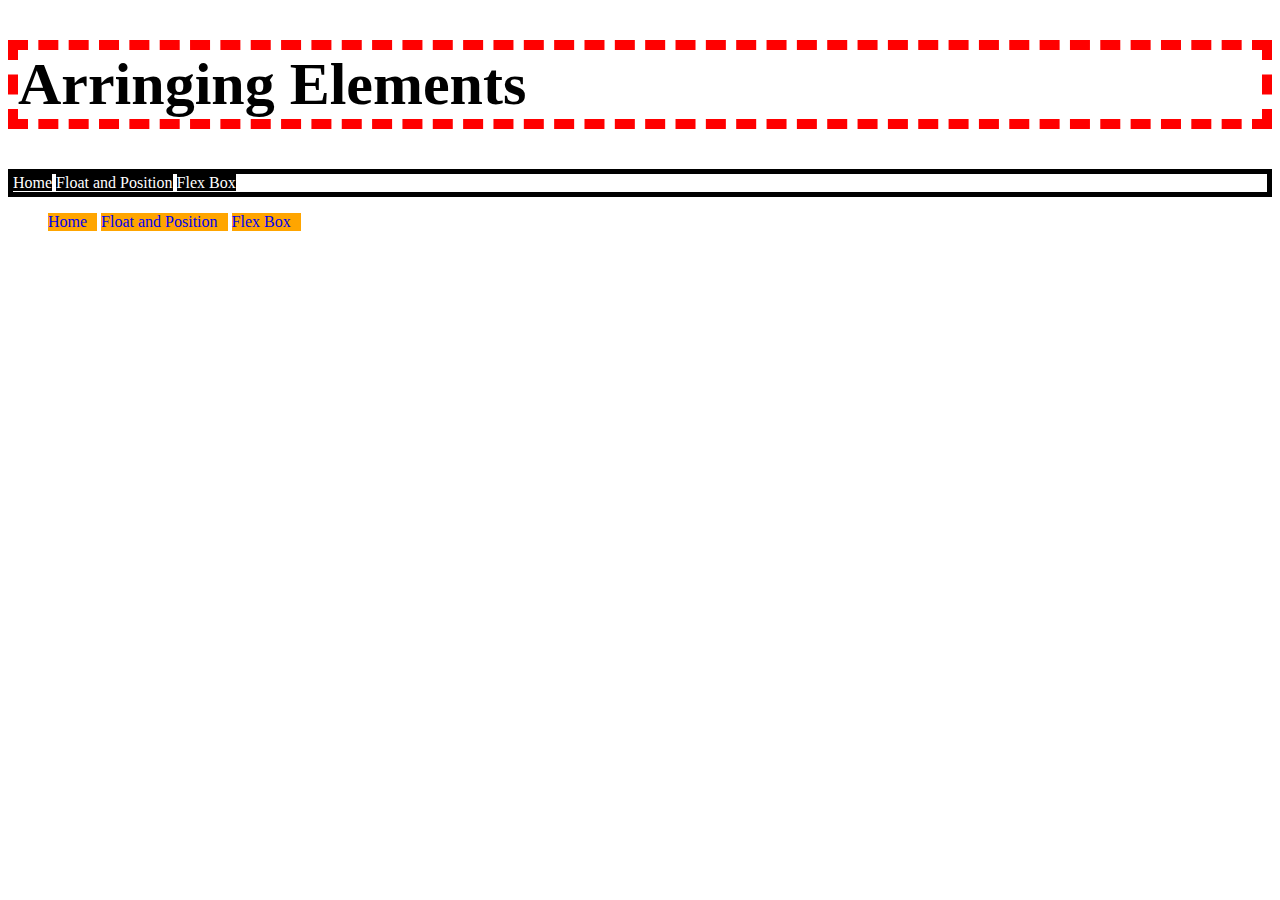
<file: index.html>
<!DOCTYPE html>
<html>
        <head>
            <link href="css/style.css" rel="stylesheet" type="text/css">
        </head>
        <body>
            <h1> Arringing Elements</h1>
            <div id="parent1">
                <a  class="nav1" href="index.html">Home</a>
                <a  class="nav1" href="floatandposition.html">Float and Position</a>
                <a  class="nav1" href="flexbox.html">Flex Box</a>
            </div>
                <ul>
                    <li><a  class="nav1" href="index.html">Home</a></li>
                    <li><a  class="nav1" href="floatandposition.html">Float and Position</a></li>
                    <li><a  class="nav1" href="flexbox.html">Flex Box</a></li>
                </ul>
           </body>
</html>
</file>
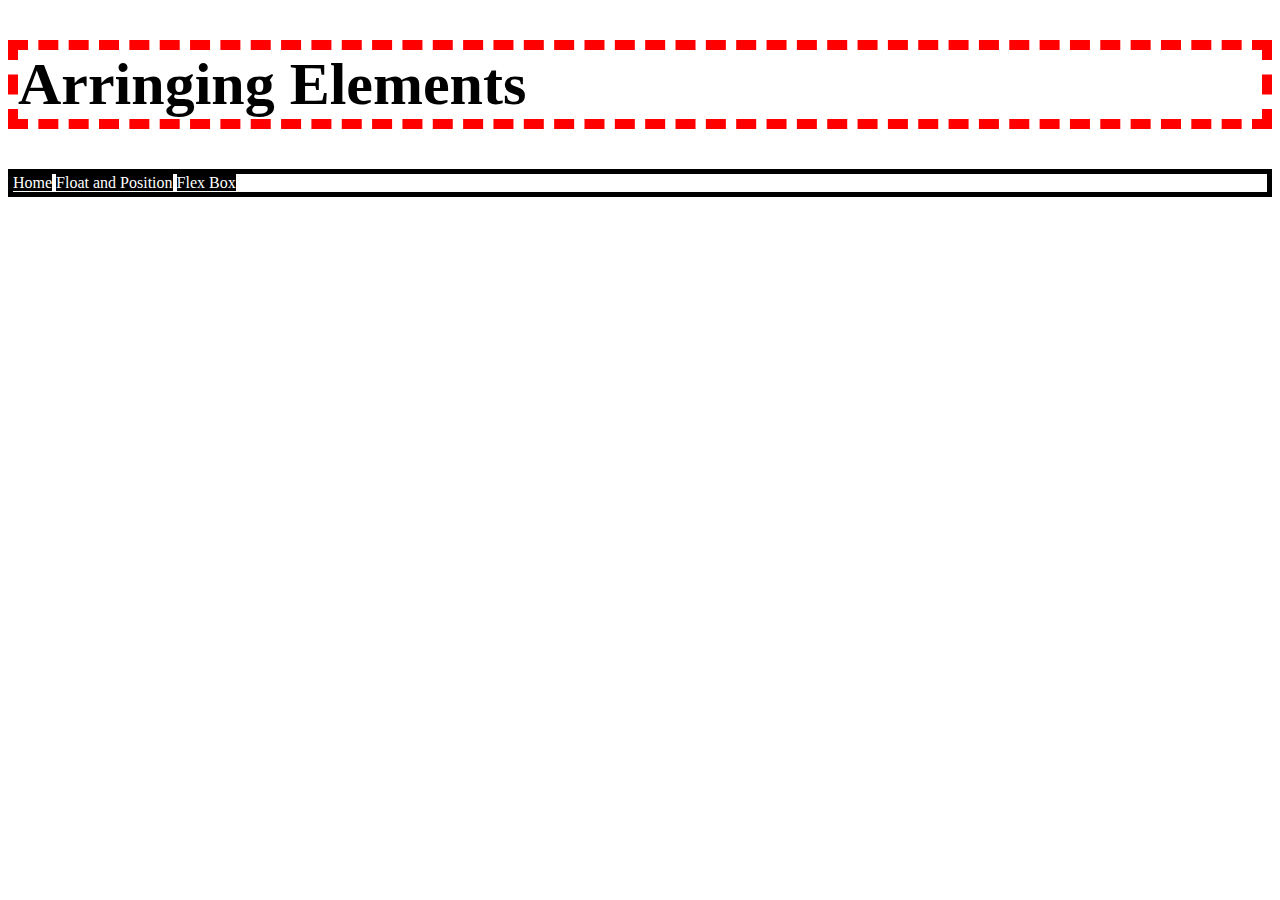
<file: flexbox.html>
<!DOCTYPE html>
<html>
        <head>
            <link href="css/style.css" rel="stylesheet" type="text/css">
        </head>
        <body>
            <h1> Arringing Elements</h1>
            <div id="parent1">
                <a  class="nav1" href="index.html">Home</a>
                <a  class="nav1" href="floatandposition.html">Float and Position</a>
                <a  class="nav1" href="flexbox.html">Flex Box</a>
            </div>
                
           </body>
</html>
</file>
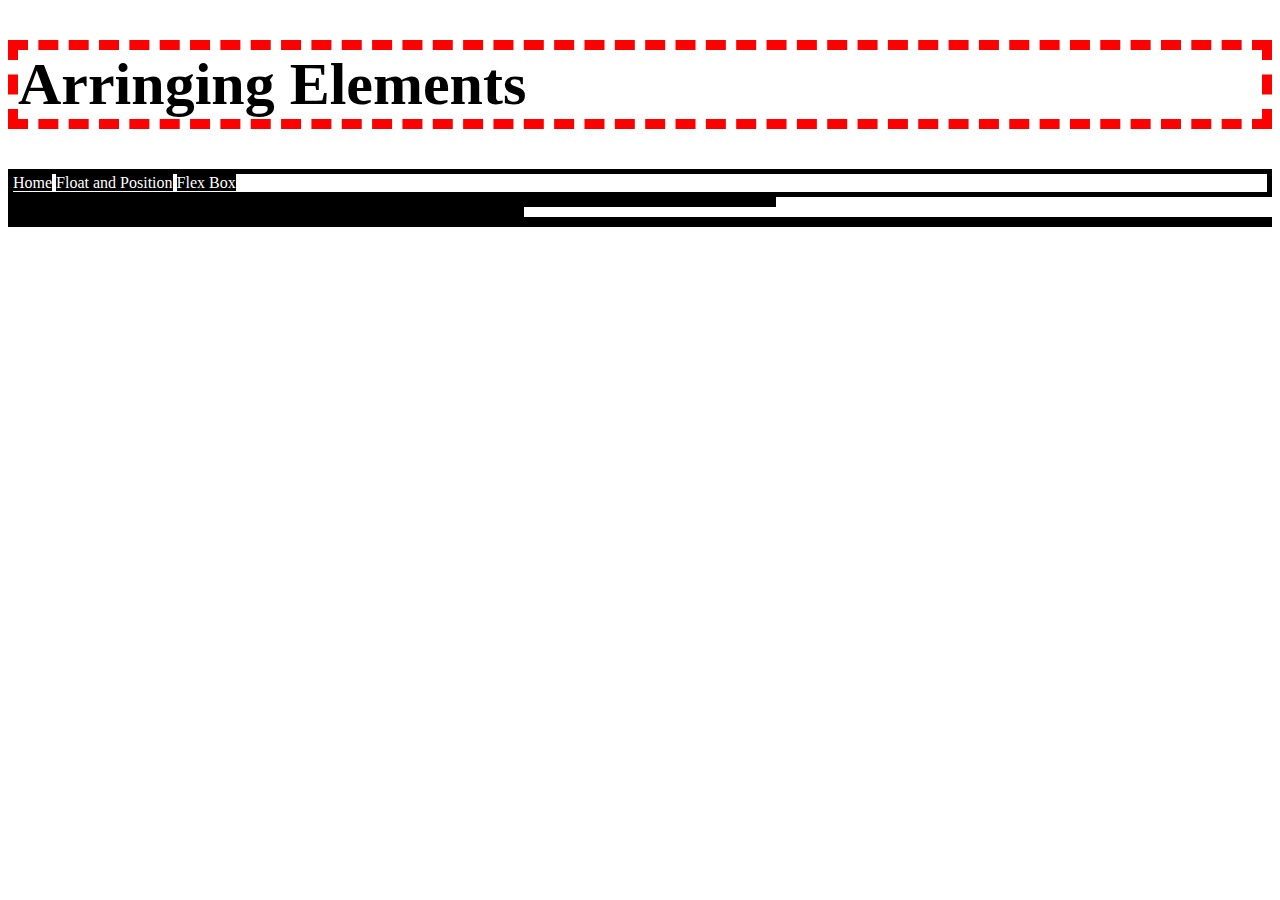
<file: floatandposition.html>
<!DOCTYPE html>
<html>
        <head>
            <link href="css/style.css" rel="stylesheet" type="text/css">
        </head>
        <body>
            <h1> Arringing Elements</h1>
            <div id="parent1">
                <a  class="nav1" href="index.html">Home</a>
                <a  class="nav1" href="floatandposition.html">Float and Position</a>
                <a  class="nav1" href="flexbox.html">Flex Box</a>
            </div>
                
                <div id="red"></div>
                <div id="green"></div>
                <div id="blue"></div>
           </body>
</html>
</file>
<file: css/style.css>
h1 {
    font-family: fantasy;
    font-size: 60px;
    border:10px red dashed ;
}

div {
    border: 5px black solid;
  
}

.nav1 {
    margin-right: 10px;
}

#parent1 a {
    color: #ffffff;
    background-color: #000000;
    text-align: center;
    text-decoration: none;
    margin: 0;
    padding: 0;
}
ul li {
    color:blue;
    background-color: orange;
    list-style-type: none;
    display: inline-block;
}

ul li a{
    text-decoration: none;
}

#red {
    background-color: red;
    width: 60%;
}

#green {
    background-color: green;
    width: 40%;
}

#blue {
    background-color: blue;
}
</file>
